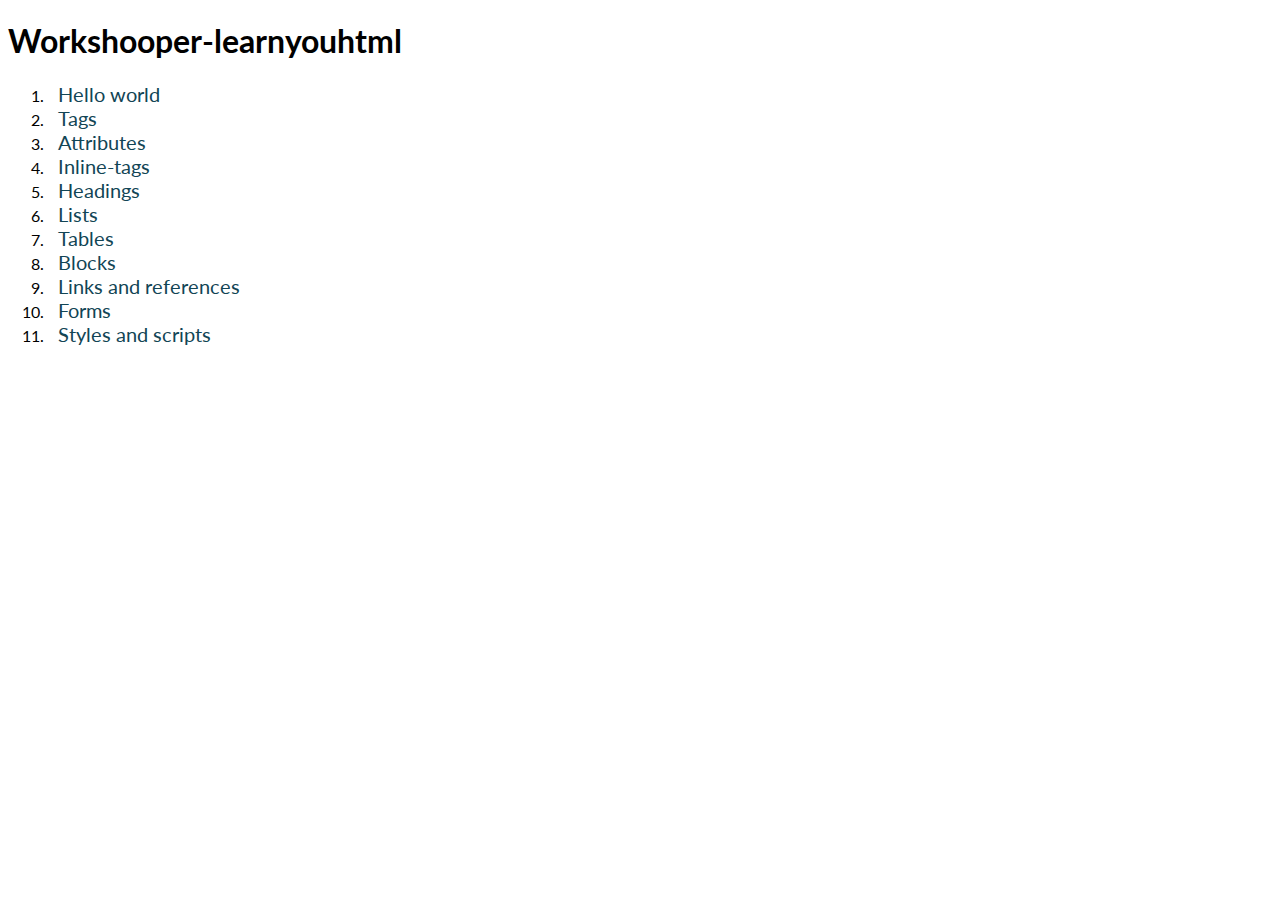
<file: index.html>
<!DOCTYPE html>
<html lang="en">
<head>
    <meta charset="UTF-8">
    <meta name="viewport" content="width=device-width, initial-scale=1.0">
    <meta http-equiv="X-UA-Compatible" content="ie=edge">
    <link href="https://fonts.googleapis.com/css?family=Lato" rel="stylesheet">
    <link rel="stylesheet" href="css/main.css">
    <title>Ejercicios</title>
</head>
<body>
    <h1>Workshooper-learnyouhtml</h1>
    <ol>
        <li><a href="hello-world/index.html" target="_blank">Hello world</a></li>
        <li><a href="tags/index.html" target="_blank">Tags</a></li>
        <li><a href="attributes/index.html" target="_blank">Attributes</a></li>
        <li><a href="inline-tags/index.html" target="_blank">Inline-tags</a></li>
        <li><a href="headings/index.html" target="_blank">Headings</a></li>
        <li><a href="lists/index.html" target="_blank">Lists</a></li>
        <li><a href="tables/index.html" target="_blank">Tables</a></li>
        <li><a href="blocks/index.html" target="_blank">Blocks</a></li>
        <li><a href="links-references/index.html" target="_blank">Links and references</a></li>
        <li><a href="forms/index.html" target="_blank">Forms</a></li>
        <li><a href="styles-scripts/index.html" target="_blank">Styles and scripts</a></li>
    </ol>
</body>
</html>
</file>
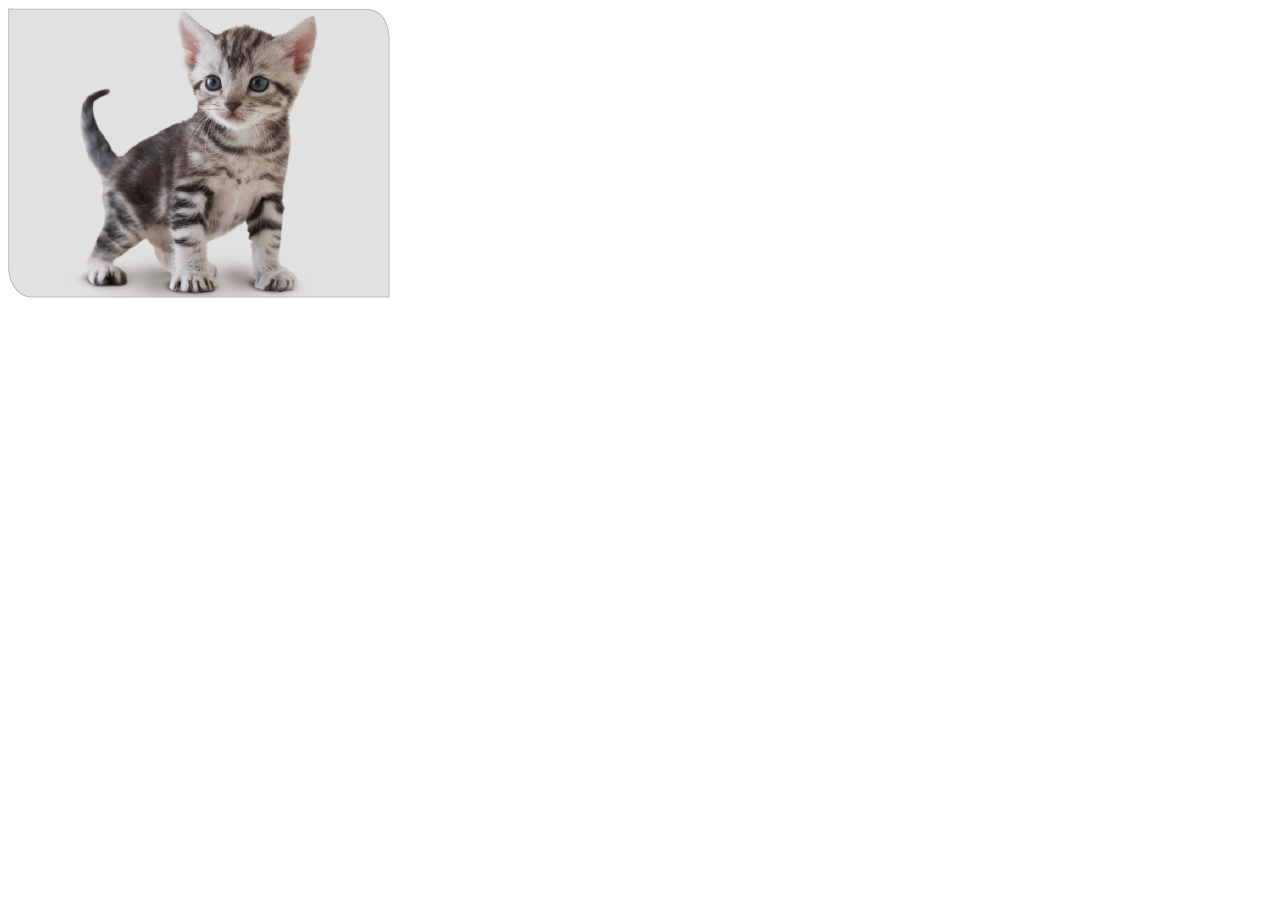
<file: attributes/index.html>
<!DOCTYPE html>  
<html>  
  <head>  
    <meta charset="utf-8">  
    <title>Attributes</title>  
  </head>  
  <body>    
      <img src="../assets/images/gatito.png" alt="gatito">
  </body>  
</html>
</file>
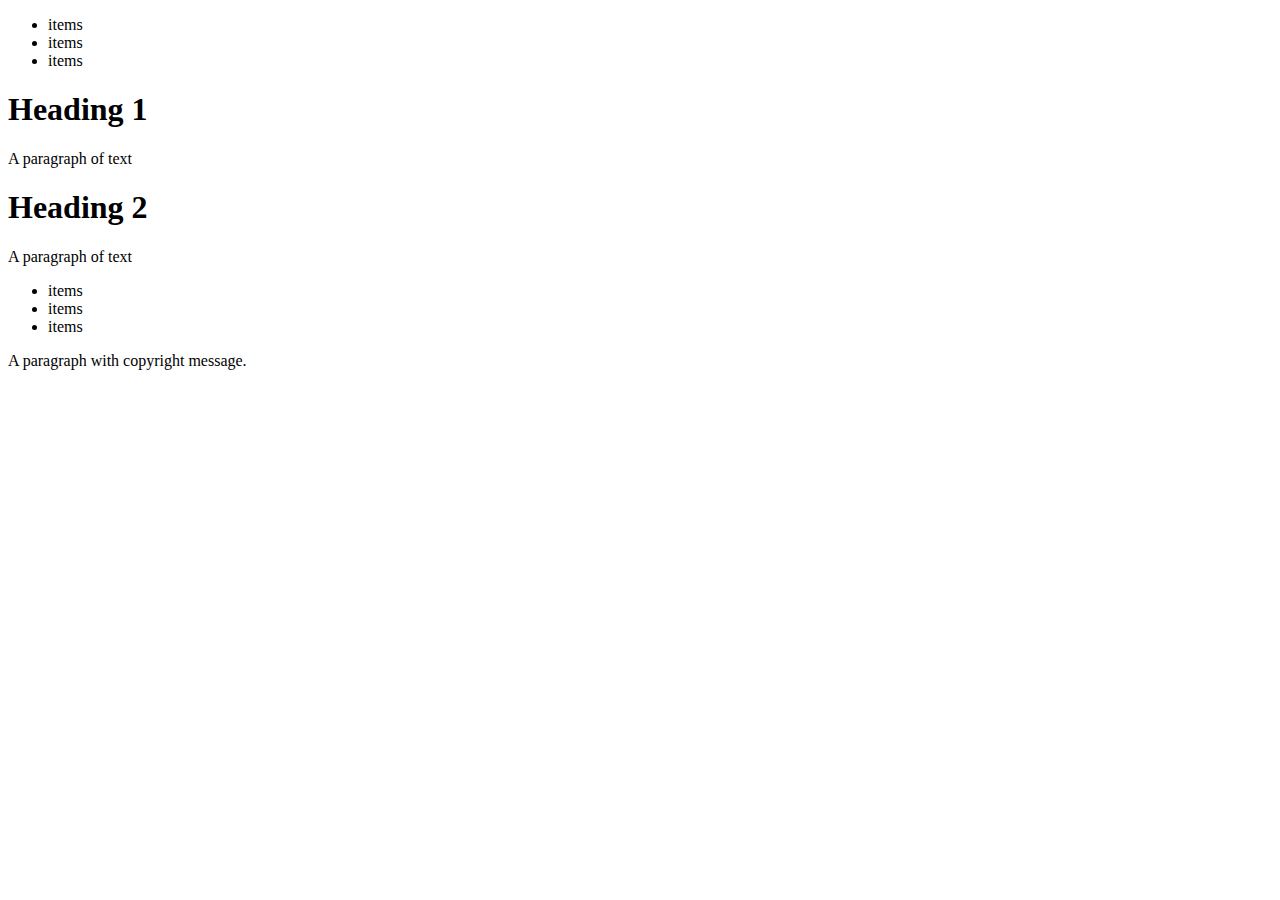
<file: blocks/index.html>
<!DOCTYPE html>  
<html>  
  <head>  
    <meta charset="utf-8">  
    <title>Blocks</title>  
  </head>  
  <body>
      <header>
          <nav>
              <ul>
                  <li>items</li>
                  <li>items</li>
                  <li>items</li>
              </ul>
          </nav>
      </header>
      <main>
          <article>
              <section>
                  <h1>Heading 1</h1>
                  <p>A paragraph of text</p>
              </section>
              <section>
                  <h1>Heading 2</h1>
                  <p>A paragraph of text</p>
              </section>
          </article>
          <aside>
                <ul>
                    <li>items</li>
                    <li>items</li>
                    <li>items</li>
                </ul>
            </aside>
      </main>
      <footer>
          <p>A paragraph with copyright message.</p>
      </footer>
  </body>  
</html>
</file>
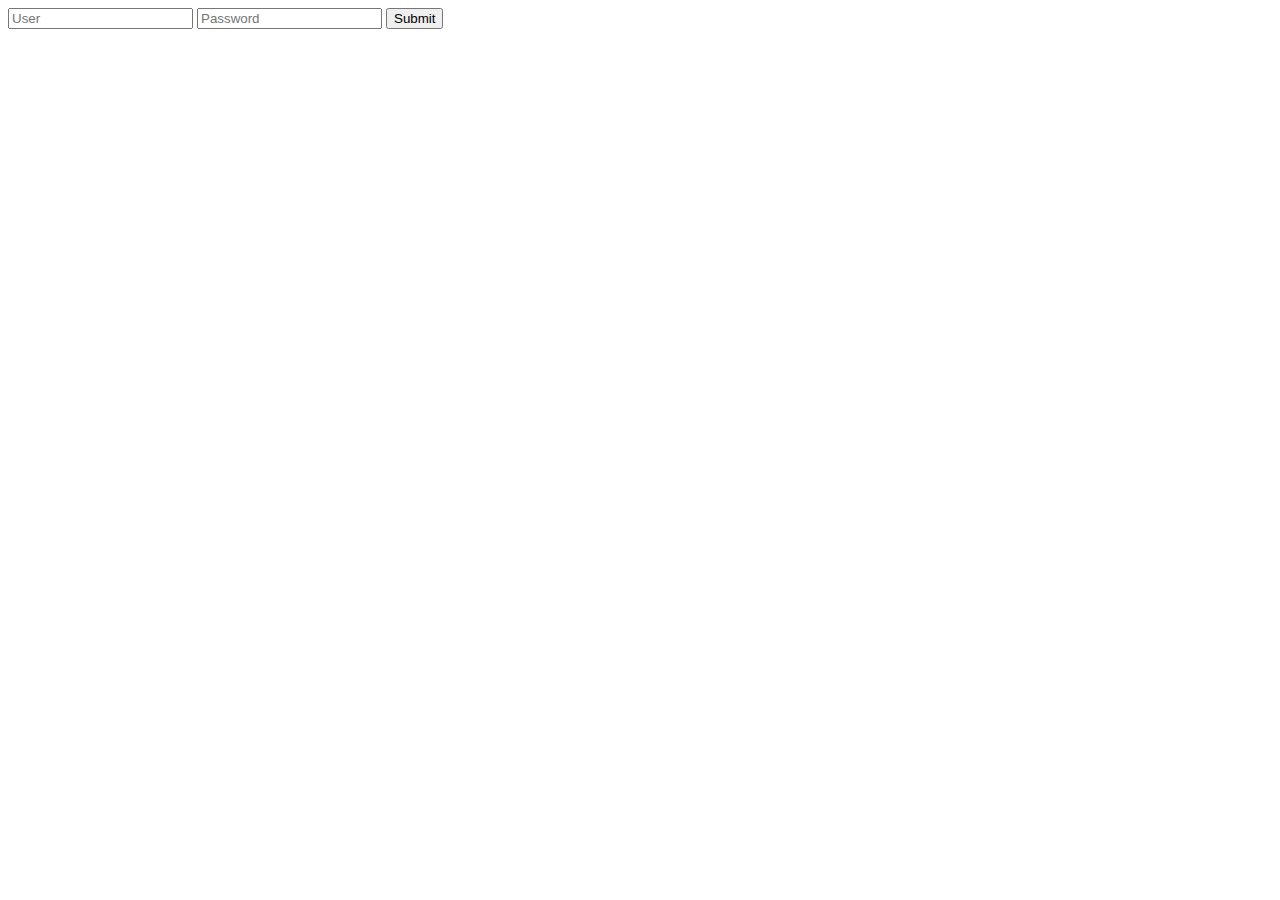
<file: forms/index.html>
<!DOCTYPE html>  
<html>  
  <head>  
    <meta charset="utf-8">  
    <title>Forms</title>  
  </head>  
  <body> 
        <form action="#">
            <input type="text" placeholder="User">
            <input type="password" placeholder="Password">
            <input type="submit">
        </form>
  </body>  
</html>
</file>
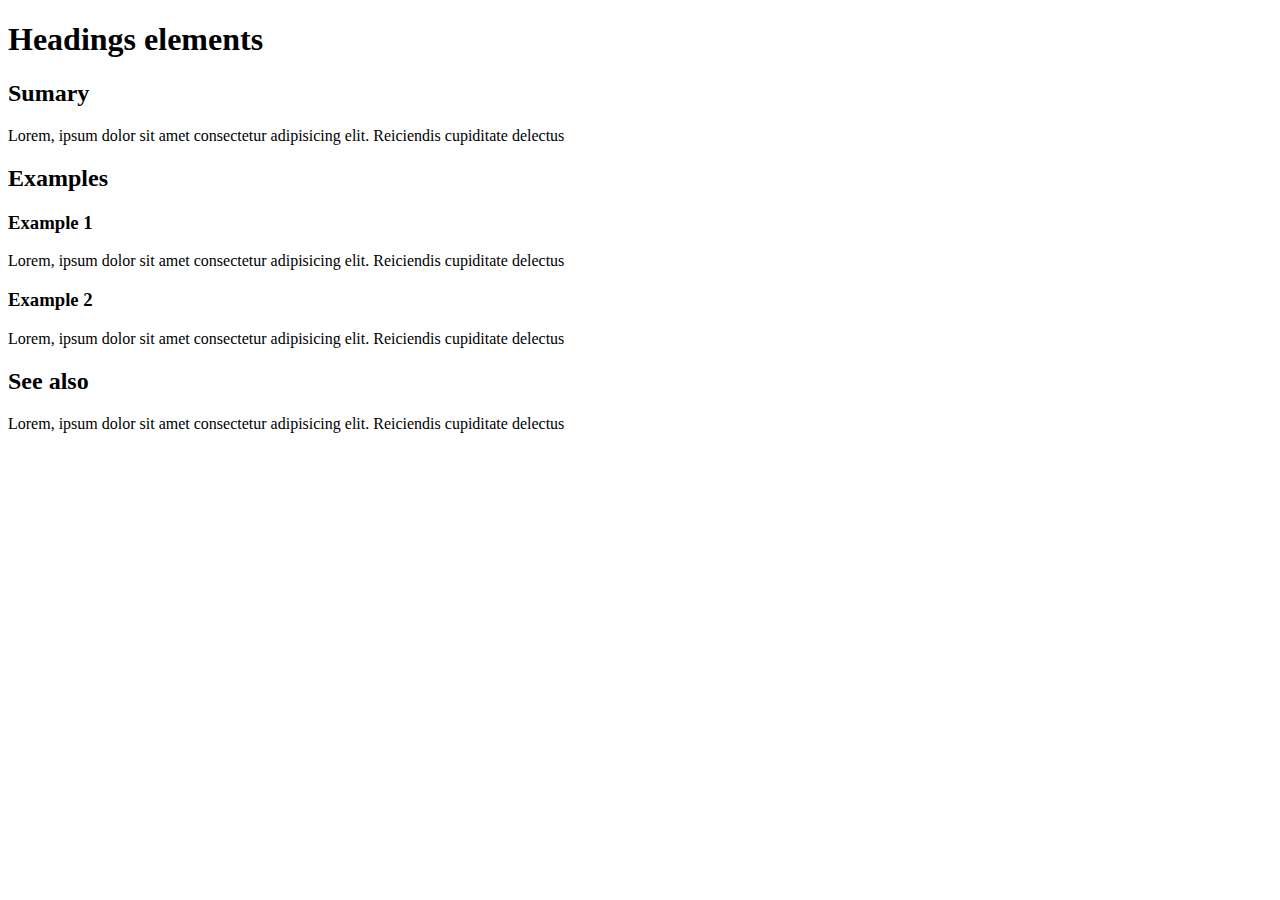
<file: headings/index.html>
<!DOCTYPE html>  
<html>  
  <head>  
    <meta charset="utf-8">  
    <title>Headings</title>  
  </head>  
  <body>
      <h1>Headings elements</h1>
      <h2>Sumary</h2>
      <p>Lorem, ipsum dolor sit amet consectetur adipisicing elit. Reiciendis cupiditate delectus</p>
      <h2>Examples</h2>
      <h3>Example 1</h3>
      <p>Lorem, ipsum dolor sit amet consectetur adipisicing elit. Reiciendis cupiditate delectus</p>
      <h3>Example 2</h3>
      <p>Lorem, ipsum dolor sit amet consectetur adipisicing elit. Reiciendis cupiditate delectus</p>
      <h2>See also</h2>
      <p>Lorem, ipsum dolor sit amet consectetur adipisicing elit. Reiciendis cupiditate delectus</p>
  </body>  
</html>
</file>
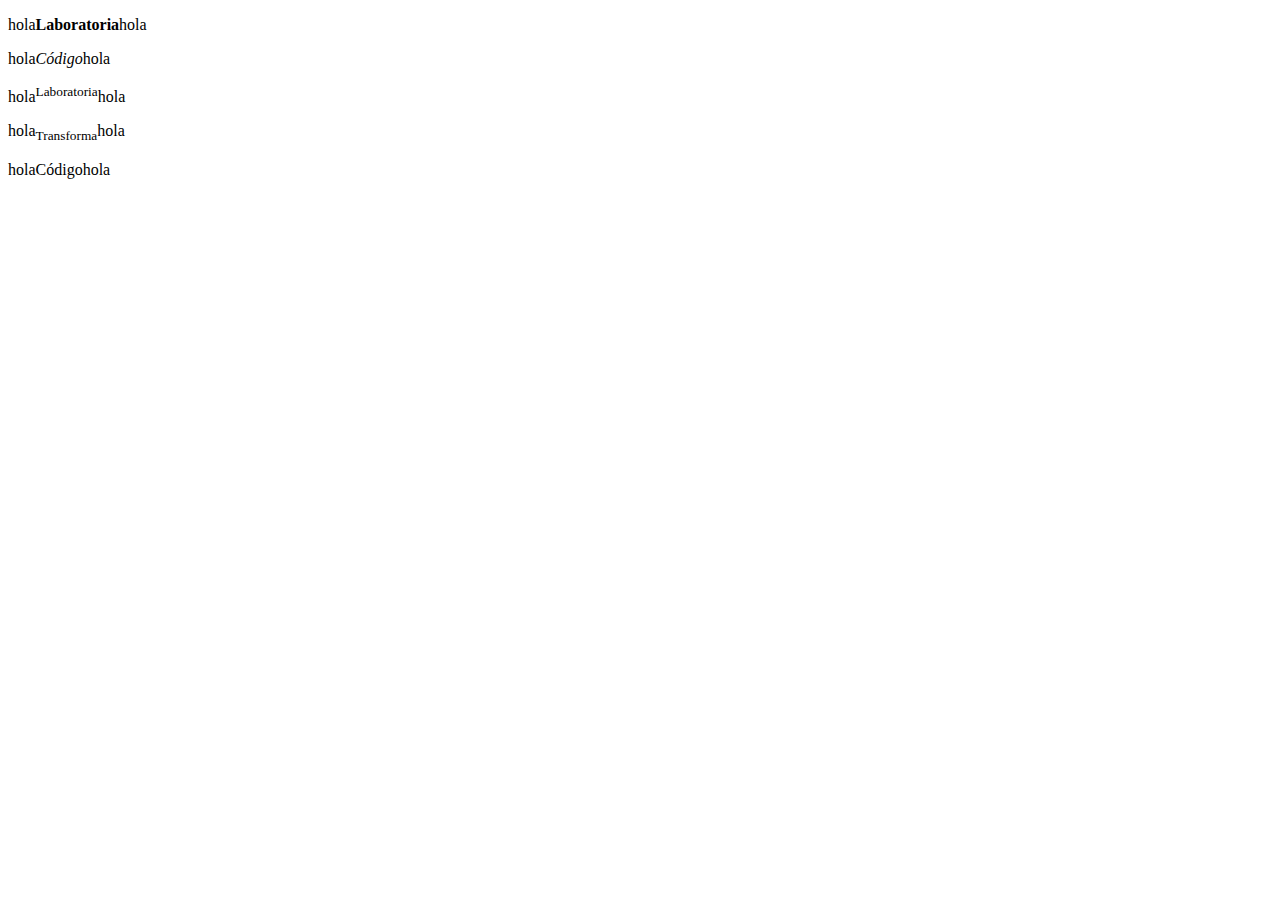
<file: inline-tags/index.html>
<!DOCTYPE html>  
<html>  
  <head>  
    <meta charset="utf-8">  
    <title>Inline tags</title>  
  </head>  
  <body>
      <p>hola<strong>Laboratoria</strong>hola</p>
      <p>hola<em>Código</em>hola</p>
      <p>hola<sup>Laboratoria</sup>hola</p>
      <p>hola<sub>Transforma</sub>hola</p>
      <p>hola<span>Código</span>hola</p>
  </body>  
</html>
</file>
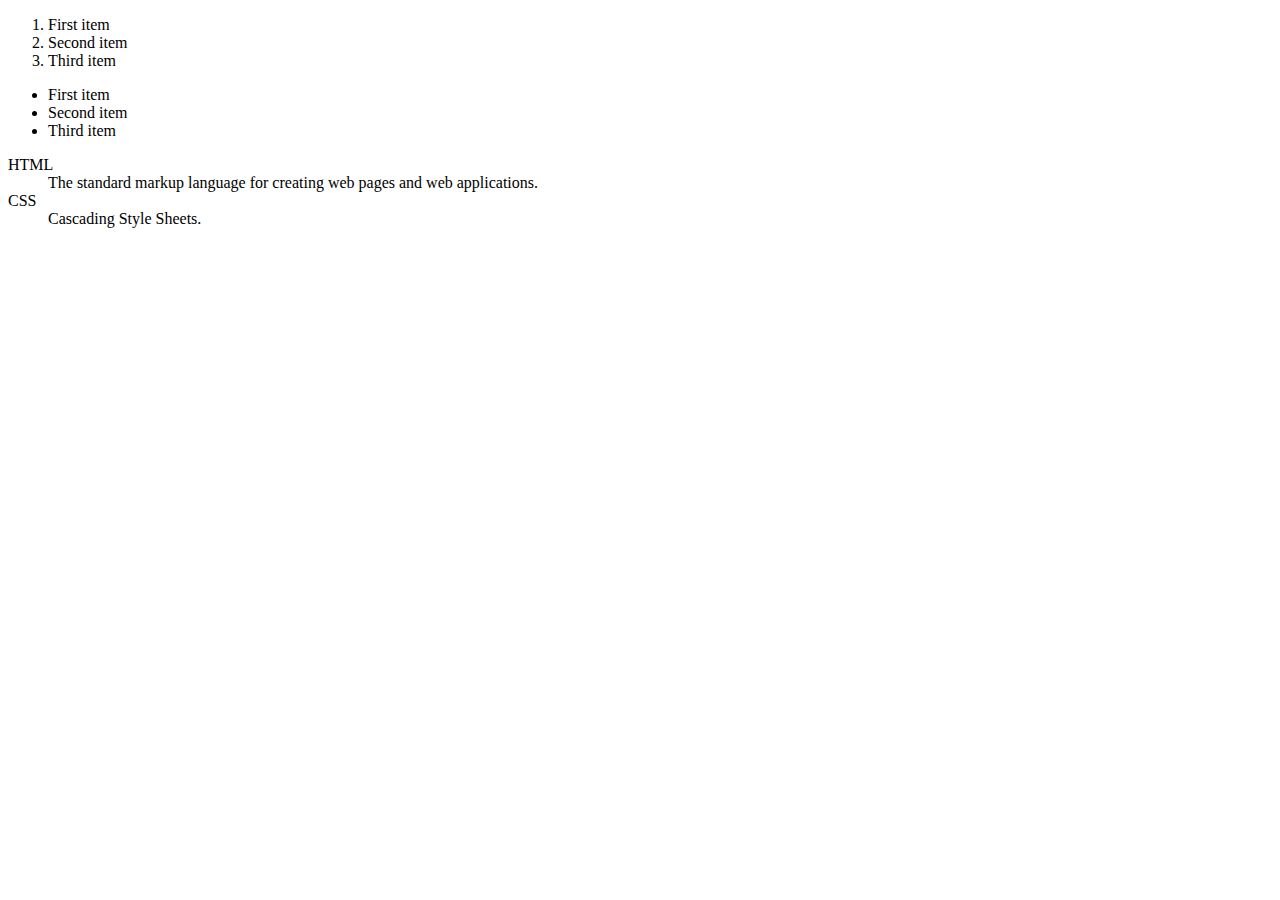
<file: lists/index.html>
<!DOCTYPE html>  
<html>  
  <head>  
    <meta charset="utf-8">  
    <title>Lists</title>  
  </head>  
  <body>
      <!-- Lista ordenada -->
      <ol>
          <li>First item</li>
          <li>Second item</li>
          <li>Third item</li>
      </ol>
      <!-- Lista desordenada -->
      <ul>
          <li>First item</li>
          <li>Second item</li>
          <li>Third item</li>
      </ul>
      <!-- Lista de definiciones -->
        <dl>  
            <dt>HTML</dt>  
            <dd>  
                The standard markup language for  
                creating web pages and web applications.  
            </dd> 
            <dt>CSS</dt>  
            <dd>  
                Cascading Style Sheets.
            </dd>   
        </dl>  
  </body>  
</html>
</file>
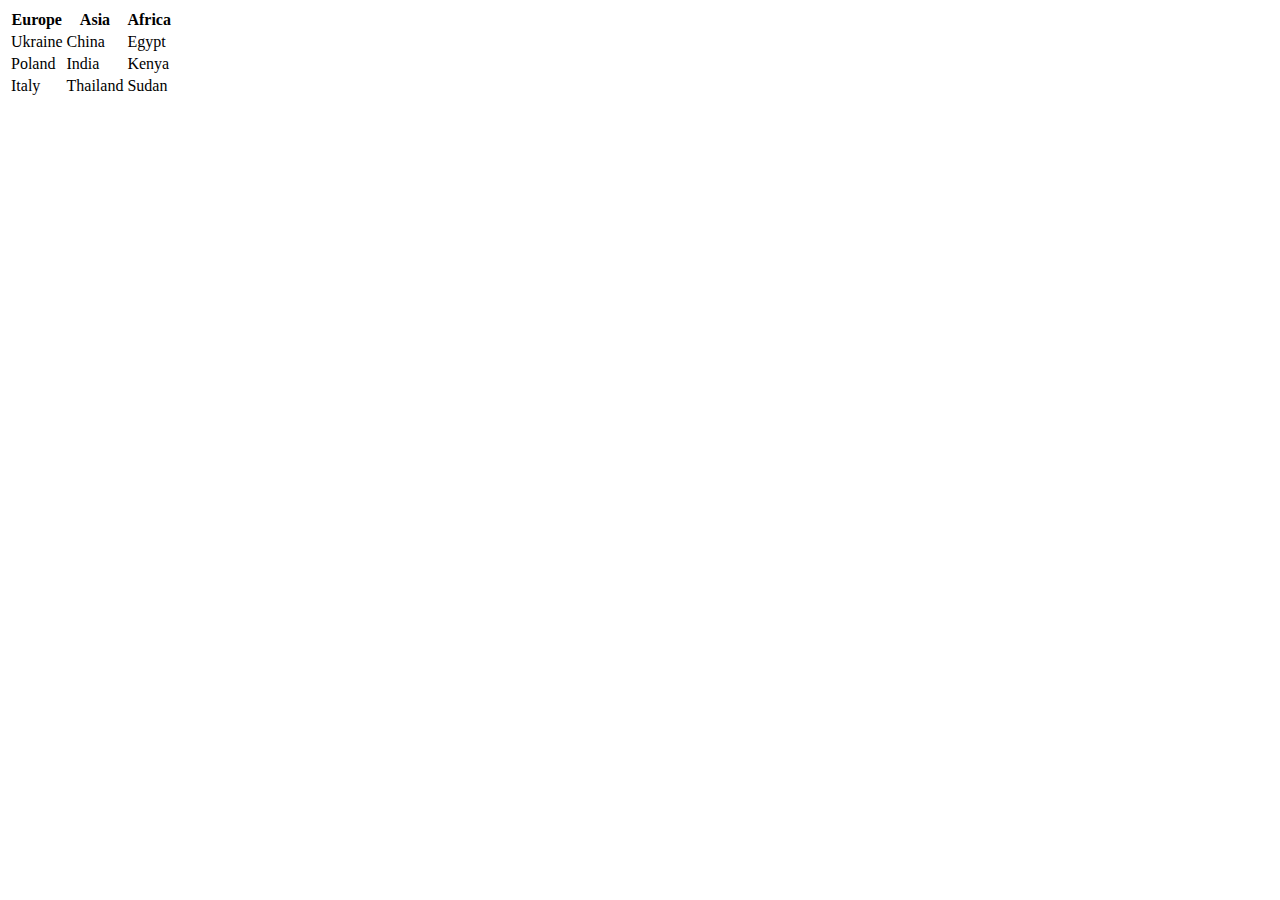
<file: tables/index.html>
<!DOCTYPE html>  
<html>  
  <head>  
    <meta charset="utf-8">  
    <title>Table</title>  
  </head>  
  <body>
      <table>
        <tr>
          <th>Europe</th>
          <th>Asia</th>
          <th>Africa</th>
        </tr>
        <tr>
            <td>Ukraine</td>
            <td>China</td>
            <td>Egypt</td>
        </tr>
        <tr>
            <td>Poland</td>
            <td>India</td>
            <td>Kenya</td>
        </tr>
        <tr>
            <td>Italy</td>
            <td>Thailand</td>
            <td>Sudan</td>
        </tr>
      </table>
  </body>  
</html>
</file>
<file: css/main.css>
body {
    font-family: 'Lato', sans-serif;
}
ol li a {
    color: #124555;
    font-size: 20px;
    margin: 10px;
    text-decoration: none;
}
ol li a:hover {
    color: #000;
}
</file>
